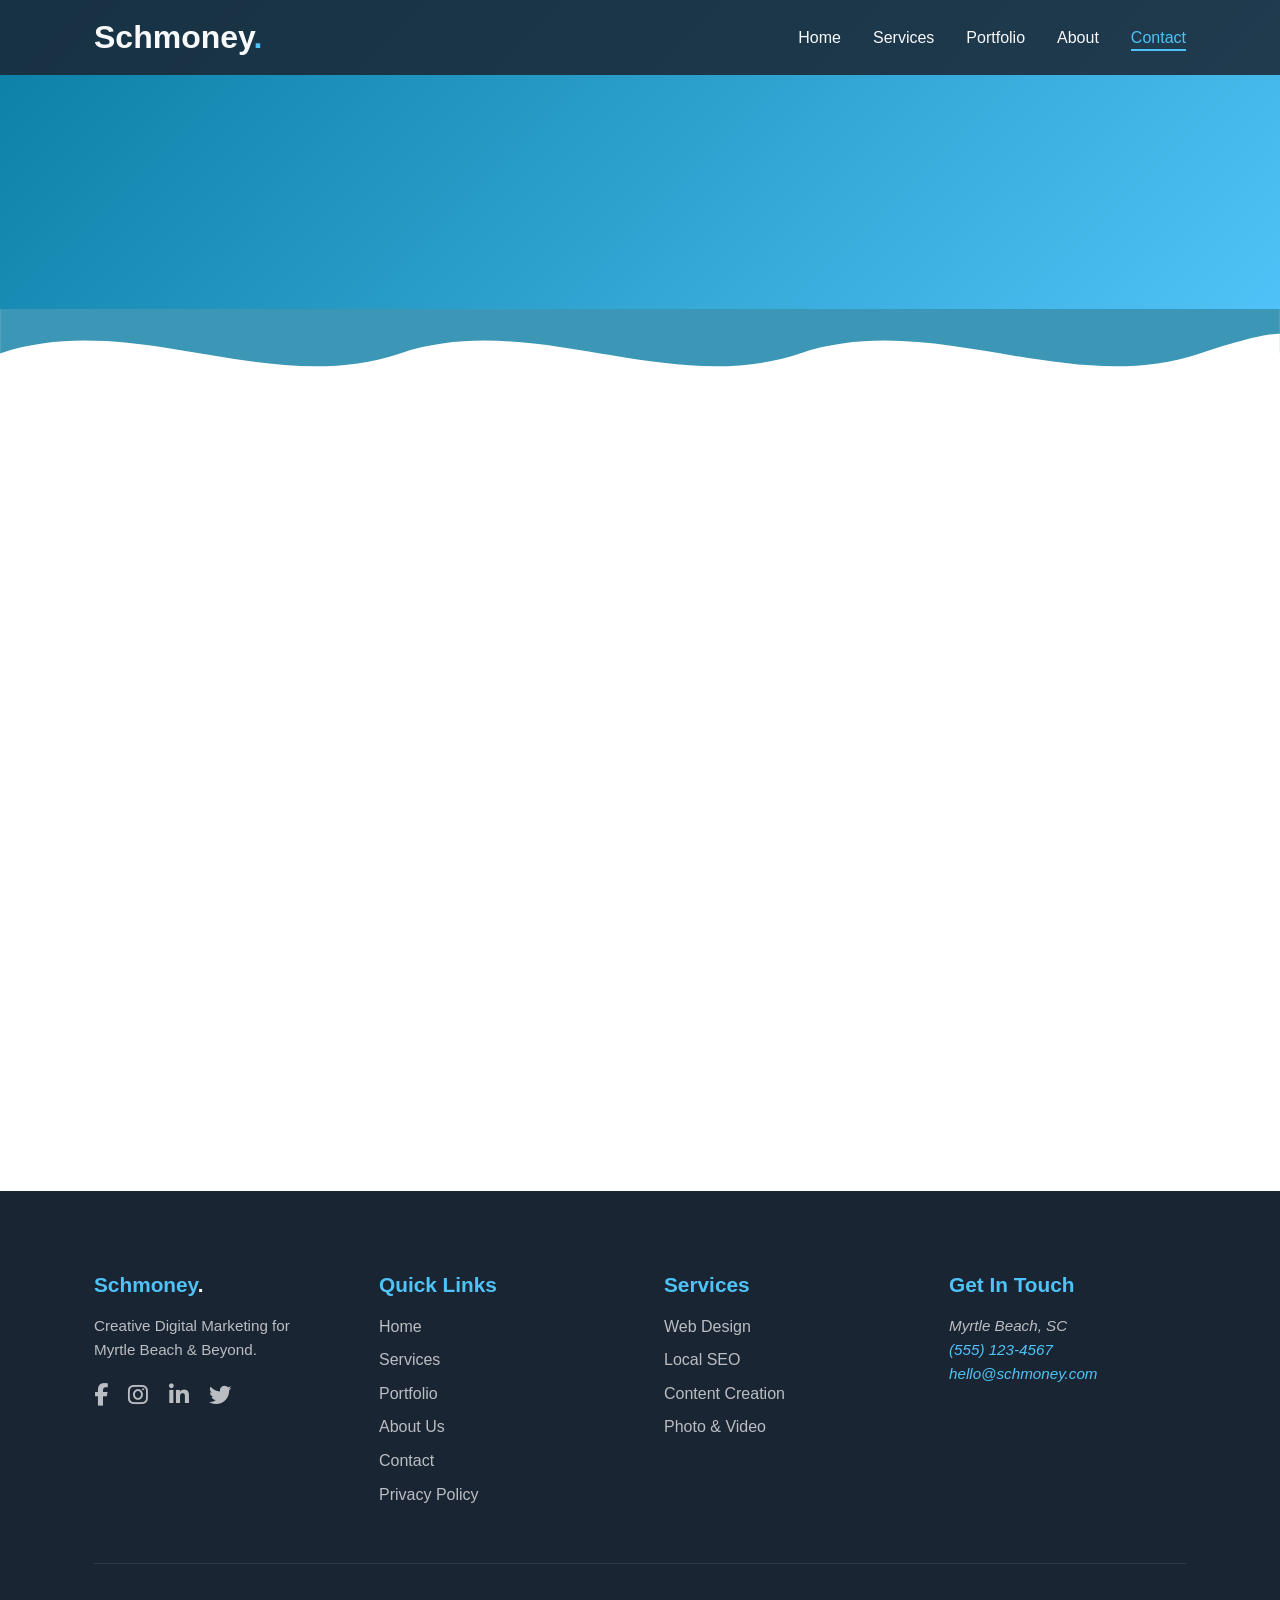
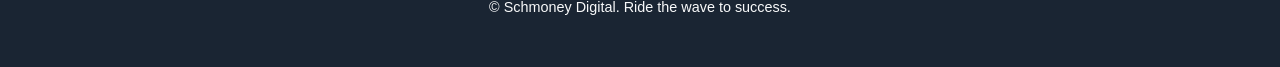
<file: contact.html>
<!DOCTYPE html>
<html lang="en">
<head>
    <meta charset="UTF-8">
    <meta name="viewport" content="width=device-width, initial-scale=1.0">
    <title>Contact Us - Schmoney Digital Marketing</title>
    <meta name="description" content="Get in touch with Schmoney Digital to discuss your Myrtle Beach web design, SEO, or digital marketing project.">
    <link rel="stylesheet" href="style.css">
    <link rel="stylesheet" href="https://cdnjs.cloudflare.com/ajax/libs/font-awesome/6.4.0/css/all.min.css">
    <!-- Add Favicon Links Here -->
</head>
<body>

    <header class="site-header">
        <div class="container">
            <div class="logo">
                <a href="index.html">Schmoney<span>.</span></a>
            </div>
            <nav class="main-nav">
                <button class="hamburger" aria-label="Toggle navigation" aria-expanded="false">
                    <span></span>
                    <span></span>
                    <span></span>
                </button>
                <ul class="nav-links">
                    <li><a href="index.html">Home</a></li>
                    <li><a href="services.html">Services</a></li>
                    <li><a href="portfolio.html">Portfolio</a></li>
                    <li><a href="about.html">About</a></li>
                    <li><a href="contact.html" class="active">Contact</a></li>
                </ul>
            </nav>
        </div>
    </header>

    <main>
        <section class="page-header section-padding bg-gradient">
            <div class="container text-center">
                <h1 class="page-title animate-on-scroll">Let's Talk Strategy<span class="text-secondary">.</span></h1>
                <p class="page-subtitle animate-on-scroll" style="--animation-delay: 100ms;">Reach out and let's start making waves for your business.</p>
            </div>
        </section>

        <!-- Wavy Divider -->
        <div class="wavy-divider top-divider">
             <svg viewBox="0 0 1440 100" xmlns="http://www.w3.org/2000/svg">
                <path d="M0,50 C150,0 300,100 450,50 C600,0 750,100 900,50 C1050,0 1200,100 1350,50 C1500,0 1440,50 1440,50 L1440,0 L0,0 Z" fill="rgba(var(--color-primary-rgb),0.8)"></path>
            </svg>
        </div>

        <section class="contact-section section-padding">
            <div class="container">
                <div class="contact-grid">
                    <div class="contact-form-wrapper animate-on-scroll">
                        <h2 class="section-title">Send Us a Message</h2>
                        <form id="contact-form" action="#" method="POST"> <!-- Add backend endpoint later -->
                            <div class="form-group">
                                <label for="name">Your Name</label>
                                <input type="text" id="name" name="name" required>
                            </div>
                            <div class="form-group">
                                <label for="email">Your Email</label>
                                <input type="email" id="email" name="email" required>
                            </div>
                            <div class="form-group">
                                <label for="service">Interested Service (Optional)</label>
                                <select id="service" name="service">
                                    <option value="">-- Select a Service --</option>
                                    <option value="web-design">Web Design & Development</option>
                                    <option value="seo">Local SEO</option>
                                    <option value="content">Content Creation</option>
                                    <option value="media">Photography & Video</option>
                                    <option value="other">Other/General Inquiry</option>
                                </select>
                            </div>
                            <div class="form-group">
                                <label for="message">Your Message</label>
                                <textarea id="message" name="message" rows="6" required></textarea>
                            </div>
                            <button type="submit" class="btn btn-primary">Send Message</button>
                            <div class="form-status"></div> <!-- For success/error messages -->
                        </form>
                    </div>
                    <div class="contact-info-wrapper animate-on-scroll" style="--animation-delay: 150ms;">
                        <h2 class="section-title">Contact Info</h2>
                         <p>Prefer to chat directly? Find us here:</p>
                        <ul class="contact-details">
                            <li>
                                <i class="fas fa-map-marker-alt"></i>
                                <span>Myrtle Beach, SC (By Appointment)</span>
                            </li>
                            <li>
                                <i class="fas fa-phone"></i>
                                <a href="tel:5551234567">(555) 123-4567</a>
                            </li>
                            <li>
                                <i class="fas fa-envelope"></i>
                                <a href="mailto:hello@schmoney.com">hello@schmoney.com</a>
                            </li>
                            <li>
                                <i class="fas fa-clock"></i>
                                <span>Mon - Fri: 9:00 AM - 5:00 PM</span>
                            </li>
                        </ul>
                        <div class="contact-social">
                             <h3 class="contact-subtitle">Connect Online:</h3>
                            <div class="social-links">
                                <a href="#" aria-label="Facebook"><i class="fab fa-facebook-f"></i></a>
                                <a href="#" aria-label="Instagram"><i class="fab fa-instagram"></i></a>
                                <a href="#" aria-label="LinkedIn"><i class="fab fa-linkedin-in"></i></a>
                                <a href="#" aria-label="Twitter"><i class="fab fa-twitter"></i></a>
                            </div>
                        </div>
                         <!-- Optional: Map Embed -->
                         <!-- <div class="map-embed">
                             <iframe src="https://www.google.com/maps/embed?pb=!1m18!1m12!1m3!1d..." width="100%" height="300" style="border:0;" allowfullscreen="" loading="lazy"></iframe>
                         </div> -->
                    </div>
                </div>
            </div>
        </section>

    </main>

    <footer class="site-footer bg-dark text-light">
        <!-- Footer content identical to index.html -->
         <div class="container">
             <div class="footer-grid">
                 <div class="footer-col">
                     <h4 class="footer-title">Schmoney<span>.</span></h4>
                     <p>Creative Digital Marketing for Myrtle Beach & Beyond.</p>
                     <div class="social-links">
                         <a href="#" aria-label="Facebook"><i class="fab fa-facebook-f"></i></a>
                         <a href="#" aria-label="Instagram"><i class="fab fa-instagram"></i></a>
                         <a href="#" aria-label="LinkedIn"><i class="fab fa-linkedin-in"></i></a>
                         <a href="#" aria-label="Twitter"><i class="fab fa-twitter"></i></a>
                     </div>
                 </div>
                 <div class="footer-col">
                     <h4 class="footer-title">Quick Links</h4>
                     <ul class="footer-nav">
                         <li><a href="index.html">Home</a></li>
                         <li><a href="services.html">Services</a></li>
                         <li><a href="portfolio.html">Portfolio</a></li>
                         <li><a href="about.html">About Us</a></li>
                         <li><a href="contact.html">Contact</a></li>
                         <li><a href="#">Privacy Policy</a></li>
                     </ul>
                 </div>
                  <div class="footer-col">
                     <h4 class="footer-title">Services</h4>
                     <ul class="footer-nav">
                         <li><a href="services.html#web-design">Web Design</a></li>
                         <li><a href="services.html#seo">Local SEO</a></li>
                         <li><a href="services.html#content">Content Creation</a></li>
                         <li><a href="services.html#media">Photo & Video</a></li>
                     </ul>
                 </div>
                 <div class="footer-col">
                     <h4 class="footer-title">Get In Touch</h4>
                     <address>
                         Myrtle Beach, SC<br>
                         <a href="tel:5551234567">(555) 123-4567</a><br>
                         <a href="mailto:hello@schmoney.com">hello@schmoney.com</a>
                     </address>
                 </div>
             </div>
             <div class="footer-bottom">
                 <p>&copy; <span id="current-year"></span> Schmoney Digital. Ride the wave to success.</p>
             </div>
         </div>
    </footer>

    <script src="script.js" defer></script>
</body>
</html>
</file>
<file: style.css>
/* === SCHMONEY DIGITAL - STYLE.CSS === */

/* --- Variables --- */
:root {
    /* Color Palette (Blues, Teals, Sand, White) */
    --color-primary: #0a7ea3; /* Deep Teal/Blue */
    --color-secondary: #4fc3f7; /* Lighter Aqua/Sky Blue */
    --color-accent: #ffca28; /* Sandy Gold Accent (Optional) */
    --color-background: #ffffff;
    --color-background-light: #f8f9fa; /* Off-white */
    --color-background-dark: #1a2533; /* Dark Blue/Grey */
    --color-text: #333333;
    --color-text-light: #f8f9fa;
    --color-border: #e0e0e0;

    /* Store RGB versions for RGBA usage */
    --color-primary-rgb: 10, 126, 163;
    --color-secondary-rgb: 79, 195, 247;
    --color-background-light-rgb: 248, 249, 250;
    --color-background-dark-rgb: 26, 37, 51;

    /* Typography */
    --font-primary: 'Poppins', sans-serif; /* Example: Google Font */
    --font-secondary: 'Montserrat', sans-serif; /* Example: Google Font */
    --font-size-base: 16px;
    --line-height-base: 1.7;

    /* Spacing & Layout */
    --container-width: 1140px;
    --spacing-unit: 1rem; /* ~16px */
    --section-padding: calc(var(--spacing-unit) * 5); /* ~80px */

    /* Transitions & Animations */
    --transition-speed: 0.3s;
    --transition-ease: ease-in-out;

    /* Shadows */
    --shadow-sm: 0 2px 4px rgba(0,0,0,0.05);
    --shadow-md: 0 5px 15px rgba(0,0,0,0.1);
    --shadow-lg: 0 10px 30px rgba(0,0,0,0.15);
}

/* --- Base & Reset --- */
*, *::before, *::after {
    box-sizing: border-box;
    margin: 0;
    padding: 0;
}

html {
    font-size: var(--font-size-base);
    scroll-behavior: smooth;
}

body {
    margin: 0;
    font-family: var(--font-primary);
    font-size: 16px;
    line-height: 1.6;
    color: var(--color-text);
    background-color: var(--color-background);
    /* Remove background from body if layers cover everything */
    overflow-x: hidden; /* Prevent horizontal scroll caused by layers */
}

a {
    color: var(--color-primary);
    text-decoration: none;
    transition: color var(--transition-speed) var(--transition-ease);
}

a:hover {
    color: var(--color-secondary);
    text-decoration: underline;
}

h1, h2, h3, h4 {
    font-family: var(--font-secondary);
    font-weight: 700;
    line-height: 1.3;
    margin-bottom: calc(var(--spacing-unit) * 1.5);
}

h1 {
    font-size: clamp(2.5rem, 6vw, 4rem);
}

h2 {
    font-size: clamp(2rem, 5vw, 3rem);
}

h3 {
    font-size: clamp(1.5rem, 4vw, 2rem);
}

h4 {
    font-size: clamp(1.2rem, 3vw, 1.5rem);
}

p {
    margin-bottom: var(--spacing-unit);
}

ul, ol {
    list-style: none;
    padding-left: 0;
}

img {
    max-width: 100%;
    height: auto;
    display: block;
}

/* --- Utility Classes --- */
.container {
    max-width: var(--container-width);
    margin: 0 auto;
    padding: 0 calc(var(--spacing-unit) * 1.5); /* Side padding */
}

.section-padding {
    padding: var(--section-padding) 0;
}

.bg-light {
    background-color: var(--color-background-light);
}

.bg-dark {
    background-color: var(--color-background-dark);
}

.bg-gradient {
     background: linear-gradient(135deg, var(--color-primary), var(--color-secondary));
}

.text-light {
    color: var(--color-text-light);
}

.text-light h1,
.text-light h2,
.text-light h3,
.text-light h4,
.text-light p {
    color: var(--color-text-light);
}

.text-light a {
    color: var(--color-secondary);
}
.text-light a:hover {
    color: var(--color-background);
}

.text-center {
    text-align: center;
}

.text-primary {
    color: var(--color-primary);
}

.text-secondary {
    color: var(--color-secondary);
}

.section-title {
    margin-bottom: calc(var(--spacing-unit) * 0.5);
    position: relative;
}

.section-subtitle {
    font-size: 1.1rem;
    color: #666;
    margin-bottom: calc(var(--spacing-unit) * 3);
    max-width: 600px;
}

.bg-dark .section-subtitle,
.bg-gradient .section-subtitle {
    color: rgba(255,255,255,0.8);
}

.text-center .section-subtitle {
    margin-left: auto;
    margin-right: auto;
}

/* --- Buttons --- */
.btn {
    display: inline-block;
    padding: calc(var(--spacing-unit) * 0.8) calc(var(--spacing-unit) * 2);
    font-family: var(--font-secondary);
    font-weight: 600;
    font-size: 1rem;
    text-align: center;
    border-radius: 50px; /* Pill shape */
    cursor: pointer;
    transition: all var(--transition-speed) var(--transition-ease);
    border: none;
    text-decoration: none;
}

.btn-primary {
    background-color: var(--color-primary);
    color: #fff;
    box-shadow: 0 4px 10px rgba(var(--color-primary-rgb), 0.3);
}

.btn-primary:hover {
    background-color: darken(var(--color-primary), 10%);
    color: #fff;
    transform: translateY(-2px);
    box-shadow: 0 6px 15px rgba(var(--color-primary-rgb), 0.4);
    text-decoration: none;
}

.btn-secondary {
    background-color: transparent;
    color: var(--color-primary);
    border: 2px solid var(--color-primary);
}

.btn-secondary:hover {
    background-color: var(--color-primary);
    color: #fff;
    text-decoration: none;
}

.bg-dark .btn-secondary,
.bg-gradient .btn-secondary {
    color: var(--color-text-light);
    border-color: var(--color-secondary);
}

.bg-dark .btn-secondary:hover,
.bg-gradient .btn-secondary:hover {
    background-color: var(--color-secondary);
    color: var(--color-background-dark);
}

.btn-lg {
    padding: calc(var(--spacing-unit) * 1) calc(var(--spacing-unit) * 2.5);
    font-size: 1.1rem;
}

/* --- Header --- */
.site-header {
    position: fixed; /* Make header sticky */
    top: 0;
    left: 0;
    width: 100%;
    z-index: 1000; /* Ensure header is on top (increased from 10) */
    background-color: rgba(var(--color-background-dark-rgb), 0.85); /* ADD default semi-transparent background */
    padding: calc(var(--spacing-unit) * 0.75) 0; /* Adjusted default padding slightly */
    transition: background-color var(--transition-speed) var(--transition-ease), padding var(--transition-speed) var(--transition-ease), box-shadow var(--transition-speed) var(--transition-ease);
}

.site-header.scrolled {
    background-color: var(--color-background-dark); /* ENSURE solid background on scroll */
    padding: calc(var(--spacing-unit) * 0.5) 0;
    box-shadow: var(--shadow-md);
}

.site-header .container {
    display: flex;
    justify-content: space-between;
    align-items: center;
}

.logo a {
    font-family: var(--font-secondary);
    font-size: 2rem;
    font-weight: 700;
    color: var(--color-text-light); /* Initial color */
    text-decoration: none;
}

.logo a span {
    color: var(--color-secondary); /* Accent color */
}

.nav-links {
    display: flex;
    list-style: none;
}

.nav-links li {
    margin-left: calc(var(--spacing-unit) * 2);
}

.nav-links a {
    color: var(--color-text-light);
    font-weight: 500;
    text-decoration: none;
    position: relative;
    padding-bottom: 5px;
}

.nav-links a::after {
    content: '';
    position: absolute;
    bottom: 0;
    left: 0;
    width: 0;
    height: 2px;
    background-color: var(--color-secondary);
    transition: width var(--transition-speed) var(--transition-ease);
}

.nav-links a:hover::after,
.nav-links a.active::after {
    width: 100%;
}

.nav-links a:hover,
.nav-links a.active {
    color: var(--color-secondary);
    text-decoration: none;
}

/* Hamburger Menu */
.hamburger {
    display: none; /* Hidden by default */
    background: none;
    border: none;
    cursor: pointer;
    padding: 10px;
}

.hamburger span {
    display: block;
    width: 25px;
    height: 3px;
    background-color: var(--color-text-light);
    margin: 5px 0;
    transition: all var(--transition-speed) var(--transition-ease);
}

/* Hamburger Active State (JS adds .active) */
.hamburger.active span:nth-child(1) {
    transform: translateY(8px) rotate(45deg);
}
.hamburger.active span:nth-child(2) {
    opacity: 0;
}
.hamburger.active span:nth-child(3) {
    transform: translateY(-8px) rotate(-45deg);
}

/* ==================
   Hero Section Styles
   ================== */
.hero {
    position: relative; /* Needed for absolute positioning of children */
    min-height: 80vh; /* Adjust as needed */
    display: flex;
    align-items: center;
    /* Removed background color/gradient - now handled by waves */
    overflow: hidden; /* Hide wave overflow */
    z-index: 1; /* Ensure hero content is above waves if needed */
}

/* ADD New styles for animated waves */
.animated-waves-background {
    position: absolute;
    bottom: -1px; /* Overlap by 1px to eliminate visible border */
    left: 0;
    width: 100%;
    height: 55vh; /* INCREASED height substantially */
    /* Alternatively use a pixel value: height: 450px; */
    overflow: hidden;
    z-index: -1; /* Place behind hero content */
    pointer-events: none; /* Allow clicks through */
}

/* --- Styling for Inline SVGs --- */
.animated-waves-background svg {
    position: absolute;
    bottom: 0;
    left: -5%; /* Extend slightly beyond viewport to hide edges */
    width: 110%; /* Overshoot width for seamless edge */
    height: 100%;
    will-change: transform;
    filter: url(#waveTurbulence);
}

/* Apply subtle hue rotation only to wave shapes, not entire page */
.animated-waves-background svg path {
    animation: hueRotate 120s linear infinite;
}

#wave1 {
    opacity: 0.6; /* Adjusted opacity for depth */
    animation: fluidWave1 24s ease-in-out infinite alternate; /* Updated duration */
    z-index: 3; /* Back */
}

#wave2 {
    opacity: 0.8; /* Adjusted opacity for depth */
    animation: fluidWave2 20s ease-in-out infinite alternate 0.2s; /* Updated duration */
    z-index: 2; /* Middle */
}

#wave3 {
    opacity: 1; /* Front wave fully opaque */
    animation: fluidWave3 18s ease-in-out infinite alternate 0.1s; /* Updated duration */
    z-index: 1; /* Front */
}

/* ADD New, more complex keyframes with EXAGGERATED movement */
@keyframes fluidWave1 {
    0%   { transform: translate(-10px, 0px)  scaleY(1.00); }
    10%  { transform: translate(-8px, -2px)  scaleY(1.01); }
    20%  { transform: translate(-5px, -4px)  scaleY(1.02); }
    30%  { transform: translate(-2px, -6px)  scaleY(1.02); }
    40%  { transform: translate(1px, -7px)   scaleY(1.01); }
    50%  { transform: translate(5px, -8px)   scaleY(1.00); }
    60%  { transform: translate(8px, -7px)   scaleY(0.99); }
    70%  { transform: translate(6px, -5px)   scaleY(0.99); }
    80%  { transform: translate(2px, -3px)   scaleY(1.00); }
    90%  { transform: translate(-5px, -1px)  scaleY(1.00); }
    100% { transform: translate(-10px, 0px)  scaleY(1.00); }
}

@keyframes fluidWave2 {
    0%   { transform: translate(8px, 0px)    scaleY(1.00); }
    10%  { transform: translate(6px, -2px)   scaleY(1.01); }
    20%  { transform: translate(2px, -4px)   scaleY(1.02); }
    30%  { transform: translate(-1px, -6px)  scaleY(1.02); }
    40%  { transform: translate(-4px, -8px)  scaleY(1.01); }
    50%  { transform: translate(-8px, -9px)  scaleY(1.00); }
    60%  { transform: translate(-6px, -8px)  scaleY(0.99); }
    70%  { transform: translate(-3px, -6px)  scaleY(0.99); }
    80%  { transform: translate(0px, -4px)   scaleY(1.00); }
    90%  { transform: translate(4px, -2px)   scaleY(1.00); }
    100% { transform: translate(8px, 0px)    scaleY(1.00); }
}

@keyframes fluidWave3 {
    0%   { transform: translate(-6px, 0px)   scaleY(1.00); }
    10%  { transform: translate(-4px, -2px)  scaleY(1.01); }
    20%  { transform: translate(-1px, -4px)  scaleY(1.02); }
    30%  { transform: translate(2px, -6px)   scaleY(1.02); }
    40%  { transform: translate(5px, -8px)   scaleY(1.01); }
    50%  { transform: translate(6px, -10px)  scaleY(1.00); }
    60%  { transform: translate(4px, -8px)   scaleY(0.99); }
    70%  { transform: translate(2px, -6px)   scaleY(0.99); }
    80%  { transform: translate(0px, -4px)   scaleY(1.00); }
    90%  { transform: translate(-3px, -2px)  scaleY(1.00); }
    100% { transform: translate(-6px, 0px)   scaleY(1.00); }
}

/* ADD Rule for calming waves */
.animated-waves-background.waves-calm-down svg {
     animation-play-state: paused; /* Pause animation when scrolling past hero */
     /* Alternatively, slow it down: animation-duration: 60s, 55s, 50s; */
}

.hero-content-container {
    position: relative; /* Keep content above waves */
    z-index: 2; /* Ensure content is above the absolute positioned waves */
    text-align: center; /* Center content */
    padding-top: 100px; /* Adjust padding as needed */
    padding-bottom: 150px; /* Add padding to avoid overlap with waves */
    width: 100%;
}

.hero-title {
    color: var(--color-background-dark);
    margin-bottom: var(--spacing-unit);
    text-shadow: 1px 1px 3px rgba(255, 255, 255, 0.1);
    margin: 0 auto calc(var(--spacing-unit) * 2) auto;
}

.hero-subtitle {
    color: var(--color-background-dark);
    font-size: 1.2rem;
    max-width: 600px;
    margin: 0 auto calc(var(--spacing-unit) * 2) auto;
    text-shadow: 1px 1px 3px rgba(255, 255, 255, 0.1);
}

/* --- Services Overview --- */
.services-overview {
    /* Add subtle background texture */
    background-image: url('https://www.transparenttextures.com/patterns/subtle-waves.png');
    background-color: var(--color-background-light);
    position: relative; /* Needed if adding overlay */
    z-index: 0; /* Context for potential overlay */
}

/* Optional overlay for text readability if texture is too busy */
/*
.services-overview::before {
    content: '';
    position: absolute;
    top: 0; left: 0; width: 100%; height: 100%;
    background-color: rgba(var(--color-background-light-rgb), 0.8); 
    z-index: -1;
}
*/

.services-grid {
    display: grid;
    grid-template-columns: repeat(auto-fit, minmax(280px, 1fr));
    gap: calc(var(--spacing-unit) * 2);
    margin-top: var(--spacing-unit);
    z-index: 1;
}

.service-card {
    background-color: var(--color-background);
    padding: calc(var(--spacing-unit) * 2);
    border-radius: 8px;
    box-shadow: var(--shadow-sm);
    text-align: center;
    transition: transform var(--transition-speed) var(--transition-ease), box-shadow var(--transition-speed) var(--transition-ease);
    overflow: hidden; /* Needed for pseudo-element */
    position: relative; /* Needed for pseudo-element */
}

.service-card:hover {
    transform: translateY(-5px) scale(1.02);
    box-shadow: 0 15px 30px rgba(0, 0, 0, 0.15);
}

.card-icon {
    font-size: 3rem;
    color: var(--color-primary);
    margin-bottom: var(--spacing-unit);
    display: block;
}

.service-card h3 {
    font-size: 1.4rem;
    margin-bottom: calc(var(--spacing-unit) * 0.8);
}

.learn-more {
    font-weight: 600;
    color: var(--color-primary);
    text-decoration: none;
    margin-top: var(--spacing-unit);
    display: inline-block;
}

/* --- Benefits Section --- */
.benefits-content {
    display: grid;
    grid-template-columns: 1fr 1fr;
    gap: calc(var(--spacing-unit) * 3);
    align-items: center;
}

.benefits-text ul {
    margin-top: var(--spacing-unit);
    margin-bottom: calc(var(--spacing-unit) * 2);
    padding-left: calc(var(--spacing-unit) * 1.5);
}

.benefits-text li {
    margin-bottom: calc(var(--spacing-unit) * 0.5);
    position: relative;
    padding-left: calc(var(--spacing-unit) * 1.5);
}

.benefits-text li i {
    position: absolute;
    left: 0;
    top: 5px; /* Adjust alignment */
    font-size: 1.1rem;
}

.benefits-image img {
    border-radius: 8px;
    box-shadow: var(--shadow-lg);
}

.benefits-section {
    /* Existing styles */
}

/* --- Testimonials --- */
/* Basic structure - needs JS for slider functionality */
.testimonial-slider {
    /* Placeholder styles */
    display: flex; /* Basic layout */
    gap: var(--spacing-unit);
    overflow-x: auto; /* Allow scrolling if no JS */
    padding: var(--spacing-unit);
    margin-top: calc(var(--spacing-unit) * 2);
}

.testimonial-item {
    flex: 0 0 80%; /* Adjust width for visible items */
    max-width: 80%;
    background-color: rgba(255,255,255,0.1);
    padding: calc(var(--spacing-unit) * 1.5);
    border-radius: 8px;
}

.testimonial-item blockquote {
    font-style: italic;
    margin-bottom: var(--spacing-unit);
    border-left: 3px solid var(--color-secondary);
    padding-left: var(--spacing-unit);
}

.testimonial-item cite {
    font-weight: 600;
    color: var(--color-secondary);
    display: block;
    margin-top: var(--spacing-unit);
}

.testimonials-section {
    /* Existing styles */
}

/* --- Footer --- */
.site-footer {
    padding: var(--section-padding) 0 calc(var(--spacing-unit) * 2) 0;
}

.footer-grid {
    display: grid;
    grid-template-columns: repeat(auto-fit, minmax(200px, 1fr));
    gap: calc(var(--spacing-unit) * 3);
    margin-bottom: calc(var(--spacing-unit) * 3);
}

.footer-col .footer-title {
    font-size: 1.3rem;
    margin-bottom: var(--spacing-unit);
    color: var(--color-secondary);
}

.footer-col .footer-title span {
    color: var(--color-text-light);
}

.footer-col p,
.footer-col address {
    color: rgba(255,255,255,0.7);
    font-size: 0.95rem;
    margin-bottom: var(--spacing-unit);
}

.footer-nav li {
    margin-bottom: calc(var(--spacing-unit) * 0.5);
}

.footer-nav a {
    color: rgba(255,255,255,0.7);
}

.footer-nav a:hover {
    color: var(--color-text-light);
    text-decoration: underline;
}

.social-links a {
    color: rgba(255,255,255,0.7);
    font-size: 1.4rem;
    margin-right: var(--spacing-unit);
    transition: color var(--transition-speed) var(--transition-ease);
}

.social-links a:hover {
    color: var(--color-secondary);
}

.footer-bottom {
    border-top: 1px solid rgba(255,255,255,0.1);
    padding-top: calc(var(--spacing-unit) * 2);
    text-align: center;
    font-size: 0.9rem;
    color: rgba(255,255,255,0.5);
}

/* --- Page Specific: Services --- */
.service-detail .service-content {
    display: grid;
    grid-template-columns: repeat(auto-fit, minmax(300px, 1fr));
    gap: calc(var(--spacing-unit) * 3);
    align-items: center;
}

.service-content.reverse {
    grid-template-areas: "image text";
}

.service-content.reverse .service-text {
    grid-area: text;
}

.service-content.reverse .service-image {
    grid-area: image;
}

.service-image img {
    border-radius: 8px;
    box-shadow: var(--shadow-md);
}

.service-text ul {
    margin: var(--spacing-unit) 0 calc(var(--spacing-unit) * 1.5) 0;
    padding-left: var(--spacing-unit);
}

.service-text li {
    margin-bottom: calc(var(--spacing-unit) * 0.5);
    position: relative;
    padding-left: calc(var(--spacing-unit) * 1.2);
}

.service-text li::before {
    content: '\2022'; /* Bullet */
    color: var(--color-primary);
    position: absolute;
    left: 0;
    font-weight: bold;
}

/* --- Page Specific: Portfolio --- */
.portfolio-filters {
    margin-bottom: calc(var(--spacing-unit) * 2);
}

.filter-btn {
    background: none;
    border: 1px solid var(--color-border);
    color: var(--color-text);
    padding: calc(var(--spacing-unit) * 0.5) calc(var(--spacing-unit) * 1.5);
    margin: 0 calc(var(--spacing-unit) * 0.5);
    border-radius: 20px;
    cursor: pointer;
    transition: all var(--transition-speed) var(--transition-ease);
}

.filter-btn.active,
.filter-btn:hover {
    background-color: var(--color-primary);
    color: var(--color-text-light);
    border-color: var(--color-primary);
}

.portfolio-grid {
    display: grid;
    grid-template-columns: repeat(auto-fit, minmax(300px, 1fr));
    gap: calc(var(--spacing-unit) * 2);
}

.portfolio-item {
    position: relative;
    overflow: hidden;
    border-radius: 8px;
    box-shadow: var(--shadow-md);
}

.portfolio-item img {
    width: 100%;
    height: 100%;
    object-fit: cover;
    transition: transform calc(var(--transition-speed) * 1.5) var(--transition-ease);
}

.portfolio-link {
    display: block;
    position: relative;
}

.portfolio-overlay {
    position: absolute;
    bottom: 0;
    left: 0;
    width: 100%;
    background: linear-gradient(transparent, rgba(var(--color-background-dark-rgb), 0.8) 80%);
    padding: calc(var(--spacing-unit) * 3) var(--spacing-unit);
    color: var(--color-text-light);
    opacity: 0;
    transform: translateY(20px);
    transition: opacity var(--transition-speed) var(--transition-ease), transform var(--transition-speed) var(--transition-ease);
}

.portfolio-link:hover .portfolio-overlay {
    opacity: 1;
    transform: translateY(0);
}

.portfolio-link:hover img {
    transform: scale(1.05);
}

.portfolio-overlay h3 {
    font-size: 1.3rem;
    margin-bottom: calc(var(--spacing-unit) * 0.2);
}

.portfolio-overlay p {
    font-size: 0.9rem;
    margin-bottom: 0;
}

/* --- Page Specific: About --- */
.about-content {
    display: grid;
    grid-template-columns: repeat(auto-fit, minmax(300px, 1fr));
    gap: calc(var(--spacing-unit) * 3);
    align-items: center;
}

.about-image img {
     border-radius: 8px;
     box-shadow: var(--shadow-lg);
}

.values-grid {
    display: grid;
    grid-template-columns: repeat(auto-fit, minmax(200px, 1fr));
    gap: calc(var(--spacing-unit) * 2);
    margin-top: calc(var(--spacing-unit) * 3);
}

.value-card {
    background-color: var(--color-background);
    padding: calc(var(--spacing-unit) * 1.5);
    border-radius: 8px;
    box-shadow: var(--shadow-sm);
    text-align: center;
    transition: transform var(--transition-speed) var(--transition-ease), box-shadow var(--transition-speed) var(--transition-ease);
}
.value-card:hover {
    transform: translateY(-5px);
    box-shadow: var(--shadow-md);
}

/* --- Page Specific: Contact --- */
.contact-grid {
    display: grid;
    grid-template-columns: repeat(auto-fit, minmax(350px, 1fr));
    gap: calc(var(--spacing-unit) * 3);
}

.form-group {
    margin-bottom: calc(var(--spacing-unit) * 1.5);
}

.form-group label {
    display: block;
    font-weight: 600;
    margin-bottom: calc(var(--spacing-unit) * 0.5);
}

.form-group input,
.form-group textarea,
.form-group select {
    width: 100%;
    padding: calc(var(--spacing-unit) * 0.8);
    border: 1px solid var(--color-border);
    border-radius: 4px;
    font-family: inherit;
    font-size: 1rem;
    transition: border-color var(--transition-speed) var(--transition-ease);
}

.form-group input:focus,
.form-group textarea:focus,
.form-group select:focus {
    outline: none;
    border-color: var(--color-primary);
    box-shadow: 0 0 0 2px rgba(var(--color-primary-rgb), 0.2);
}

.contact-details li {
    display: flex;
    align-items: center;
    margin-bottom: var(--spacing-unit);
}

.contact-details i {
    font-size: 1.3rem;
    color: var(--color-primary);
    margin-right: var(--spacing-unit);
    width: 25px; /* Align icons */
    text-align: center;
}

.contact-subtitle {
    margin-top: calc(var(--spacing-unit) * 2);
    margin-bottom: var(--spacing-unit);
}

.contact-social .social-links a {
    color: var(--color-primary);
}
.contact-social .social-links a:hover {
     color: var(--color-secondary);
}

/* --- Animations --- */
.animate-on-scroll {
    opacity: 0;
    transform: translateY(30px);
    transition: opacity 0.6s ease-out, transform 0.6s ease-out;
    transition-delay: var(--animation-delay, 0ms); /* Use custom property for stagger */
}

.animate-on-scroll.is-visible {
    opacity: 1;
    transform: translateY(0);
}

/* Potential Parallax Placeholder - JS Needed */
.parallax-section {
    background-attachment: fixed; /* Basic CSS parallax - can have issues on mobile */
    background-position: center;
    background-repeat: no-repeat;
    background-size: cover;
    /* Example: background-image: url('path/to/your/parallax-bg.jpg'); */
    /* JS approach is more reliable */
}

/* --- Responsiveness --- */
@media (max-width: 992px) {
    .benefits-content {
        grid-template-columns: 1fr;
        text-align: center;
    }
    .benefits-text ul {
        padding-left: 0;
        text-align: left; /* Keep list readable */
        display: inline-block;
    }
     .benefits-image {
        margin-top: calc(var(--spacing-unit) * 2);
    }
    .service-content.reverse {
        grid-template-areas: "text" "image"; /* Stack on smaller screens */
    }
    .service-content .service-image {
         margin-top: calc(var(--spacing-unit) * 2);
    }
}

@media (max-width: 768px) {
    .nav-links {
        display: none; /* Hide normal links */
        position: absolute;
        top: 100%; /* Position below header */
        right: 0;
        background-color: rgba(var(--color-background-dark-rgb), 0.98);
        width: 100%;
        flex-direction: column;
        padding: var(--spacing-unit) 0;
        box-shadow: var(--shadow-md);
    }

    .nav-links.active {
        display: flex; /* Show when active */
    }

    .nav-links li {
        margin: 0;
        text-align: center;
    }

    .nav-links a {
        display: block;
        padding: calc(var(--spacing-unit) * 1) 0;
        border-bottom: 1px solid rgba(255,255,255,0.1);
    }
    .nav-links li:last-child a {
        border-bottom: none;
    }
    .nav-links a::after {
        display: none; /* Remove underline effect on mobile */
    }

    .hamburger {
        display: block; /* Show hamburger */
    }

    .hero {
        min-height: 80vh;
    }
    h1 { font-size: clamp(2rem, 8vw, 3.5rem); }
    h2 { font-size: clamp(1.8rem, 7vw, 2.8rem); }

    .footer-grid {
         grid-template-columns: repeat(auto-fit, minmax(250px, 1fr));
         gap: calc(var(--spacing-unit) * 2);
    }
    .contact-grid {
         grid-template-columns: 1fr; /* Stack form and info */
    }
}

/* REMOVE Parallax Background Styles */
/*
.parallax-bg {
    position: fixed; 
    top: 0;
    left: 0;
    width: 100%;
    height: 100%; 
    z-index: -2; 
    overflow: hidden; 
}

.parallax-layer {
    position: absolute;
    top: 0;
    left: 0;
    width: 100%;
    height: 150%; 
    background-repeat: no-repeat;
    background-position: bottom center; 
    background-size: cover; 
    will-change: transform; 
}

.parallax-layer-1 { ... }
.parallax-layer-2 { ... }
.parallax-layer-3 { ... }
*/

/* REMOVE Animated Section Divider Styles */
/*
@keyframes subtleWave { ... }
.animated-divider { ... }
.animated-divider svg { ... }
.services-overview::before, 
.benefits-section::before, 
.testimonials-section::before { ... }
.services-overview::before { ... }
.benefits-section::before { ... }
.testimonials-section::before { ... }
*/

/* REMOVE Enhanced Hover Effect for Service Cards (or keep if desired - keeping for now) */
/* .service-card::before { ... } */
/* .service-card:hover::before { ... } */
/* .service-card > * { ... } */

/* REMOVE Benefits Section ::before rule */
.benefits-section {
    /* Existing styles */
}

/* REMOVE Testimonials Section ::before rule */
.testimonials-section {
    /* Existing styles */
}

/* --- CTA Section --- */
.cta-section {
     /* Add subtle background texture */
    background-image: url('https://www.transparenttextures.com/patterns/wavecut.png');
    background-color: var(--color-background); /* Fallback */
    position: relative;
    z-index: 0;
}

/* Optional overlay */
/*
.cta-section::before {
    content: '';
    position: absolute;
    top: 0; left: 0; width: 100%; height: 100%;
    background-color: rgba(var(--color-background-rgb), 0.85); 
    z-index: -1;
}
*/

.cta-section .container {
    position: relative;
    z-index: 1; /* Keep content above overlay */
}

/* Keyframes for hue rotation */
@keyframes hueRotate {
    0% { filter: hue-rotate(0deg); }
    50% { filter: hue-rotate(180deg); }
    100% { filter: hue-rotate(360deg); }
}

/* Canvas overlays hero text */
#hero-3d-model-canvas {
    position: absolute;
    top: 0;
    left: 0;
    width: 100%;
    height: 100%;
    z-index: 1; /* Above text */
    pointer-events: none; /* Allow clicks to pass to links */
}

.hero-text-container {
    position: relative;
    z-index: 0; /* Under canvas */
    max-width: 800px;
    margin: 0 auto;
    padding-top: 15vh;
    text-align: center;
}
</file>
